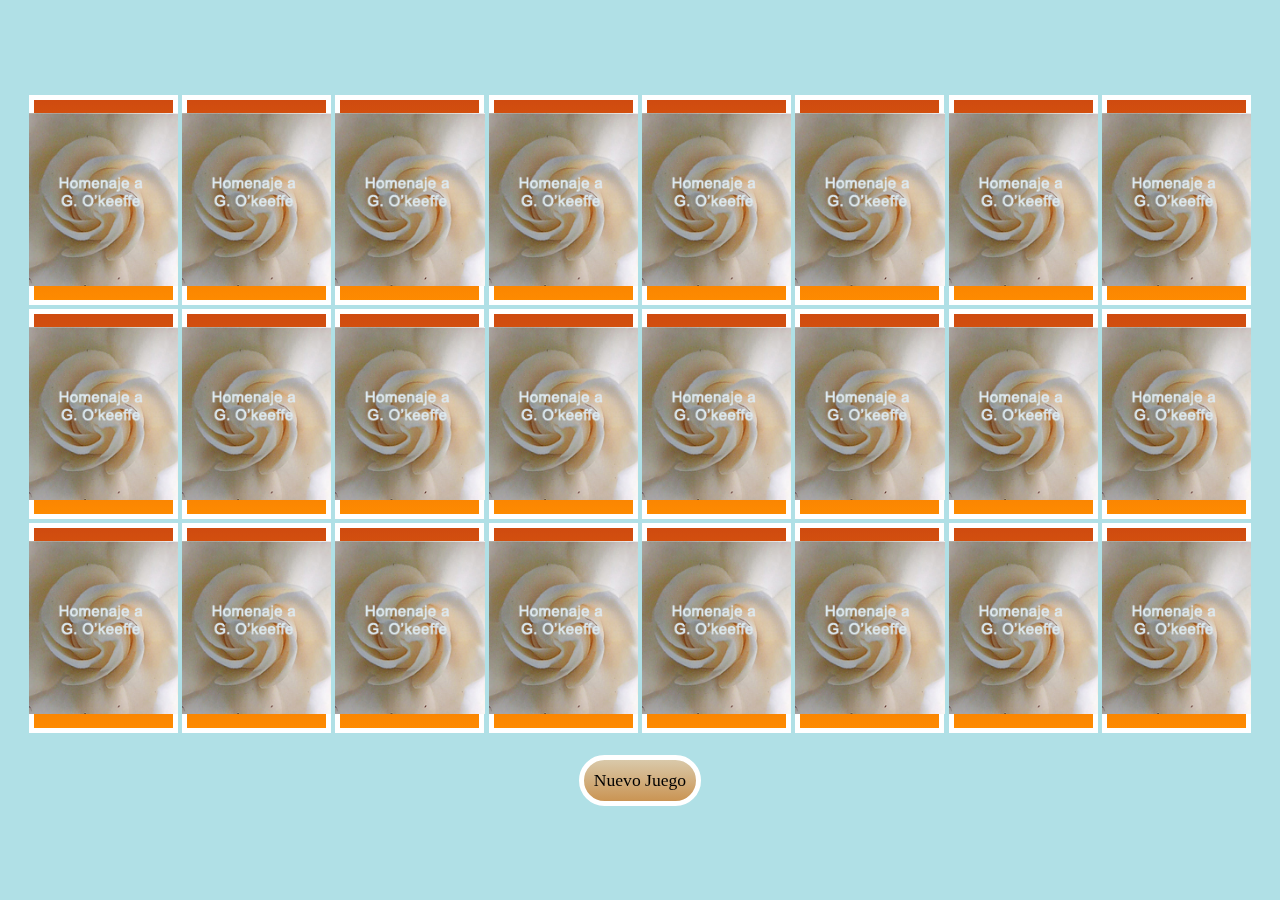
<file: ArtEspace/memorama/okeffe.htm>
<!DOCTYPE html>
<html lang="es">
    <head>
        <meta charset="utf-8" />
        <meta name="Author" content="JudithF">
        <meta name="viewport" content="width=device-width, initial-scale=1, shrink-to-fit=no" />
        <meta name="description" content="" />
        <meta name="author" content="" />
        <title>Memorama</title>
<!--          <link rel="stylesheet" href="https://cdnjs.cloudflare.com/ajax/libs/font-awesome/5.15.3/css/all.min.css">
 --></head>

<body>

    <!-- CSS -->
    <!-- efectos visuales -->
     <!-- Declarar las variables :root{ --} -->
    <style>
        :root {
            --w: calc(70vw / 6);          /* las variables siempre van identificadas con el -- y el nombre de la variable */
            --h: calc(70vh / 3);          /* calc nos sirve para ejecutar operaciones lógicas  */
        }

        * {
            transition: all 0.5s;
        }

        body {
            padding: 0;
            margin: 0;
            -webkit-perspective: 1000;     /*Esto nos da el efecto tarjeta en 3D*/
            background: powderblue;
            min-height: 100vh;
            display: flex;
            flex-direction: column;
            justify-content: center;
            align-items: center;
            text-align: center;
            font-family: calibri;
        }

        div {
            display: inline-block;
        }

        .area-tarjeta,
        .tarjeta,
        .cara {
            cursor: pointer;
            width: var(--w);
            min-width: 100px;
            height: var(--h);
        }

        .tarjeta {
            position: relative;
            transform-style: preserve-3d;
            animation: iniciar 5s;
        }

        .cara {
            position: absolute;
            backface-visibility: hidden;
            box-shadow: inset 0 0 0 5px white;
            font-size: 500%;
            display: flex;
            justify-content: center;
            align-items: center;
        }

        .trasera {
            background-color: lightcyan;
            transform: rotateY(180deg);
        }

        .superior {
            background: linear-gradient(#ce4910, darkorange);
        }

        .nuevo-juego {
            cursor: pointer;
            background: linear-gradient(rgb(217, 201, 170), rgb(202, 148, 83));
            padding: 10px;
            border-radius: 50px;
            border: white 5px solid;
            font-size: 110%;
        }

        @keyframes iniciar {

            20%,
            90% {
                transform: rotateY(180deg);
            }

            0%,
            100% {
                transform: rotateY(0deg);
            }
        }
    </style>

    <!-- HTML -->
    <!-- estructura visual -->

    <div id="tablero">    <!-- esto representara el tablero -->
    </div>

    <br>

    <div class="nuevo-juego" onclick="generarTablero()">
        Nuevo Juego
    </div>

    <!-- JS -->
    <!-- parte lógica -->
    <script>

        let iconos = []
        let selecciones = []

        generarTablero()

        function cargarIconos() {
            iconos = [
                '<img src="./tarjetaFlor/flor1.JPG" width="100%">',
                '<img src="./tarjetaFlor/flor2.JPG" width="100%">',
                '<img src="./tarjetaFlor/flor3.JPG" width="100%">',
                '<img src="./tarjetaFlor/flor4.JPG" width="100%">',
                '<img src="./tarjetaFlor/flor5.JPG" width="100%">',
                '<img src="./tarjetaFlor/flor6.JPG" width="100%">',
                '<img src="./tarjetaFlor/flor7.JPG" width="100%">',
                '<img src="./tarjetaFlor/flor8.JPG" width="100%">',
                '<img src="./tarjetaFlor/flor9.JPG" width="100%">',
                '<img src="./tarjetaFlor/flor10.JPG" width="100%">',
                '<img src="./tarjetaFlor/flor11.JPG" width="100%">',
                '<img src="./tarjetaFlor/flor12.JPG" width="100%">',
            ]
        }

        function generarTablero() {
            cargarIconos()
            let len = iconos.length
            selecciones = []
            let tablero = document.getElementById("tablero")
            let tarjetas = []
            
            for (let i = 0; i < len*2; i++) {
                tarjetas.push(`
                <div class="area-tarjeta" onclick="seleccionarTarjeta(${i})">
                    <div class="tarjeta" id="tarjeta${i}">
                        <div class="cara trasera" id="trasera${i}">
                            ${iconos[0]}
                        </div>
                        <div class="cara superior">
                         <img src="./tarjetaFlor/portada.jpg" width="100%">
                        </div>
                    </div>
                </div>        
                `)
                if (i % 2 == 1) {
                    iconos.splice(0, 1)
                }
            }
            tarjetas.sort(() => Math.random() - 0.5)
            tablero.innerHTML = tarjetas.join(" ")
        }

        function seleccionarTarjeta(i) {
            let tarjeta = document.getElementById("tarjeta" + i)
            if (tarjeta.style.transform != "rotateY(180deg)") {
                tarjeta.style.transform = "rotateY(180deg)"
                selecciones.push(i)
            }
            if (selecciones.length == 2) {
                deseleccionar(selecciones)
                selecciones = []
            }
        }

        function deseleccionar(selecciones) {
            setTimeout(() => {
                let trasera1 = document.getElementById("trasera" + selecciones[0])
                let trasera2 = document.getElementById("trasera" + selecciones[1])
                if (trasera1.innerHTML != trasera2.innerHTML) {
                    let tarjeta1 = document.getElementById("tarjeta" + selecciones[0])
                    let tarjeta2 = document.getElementById("tarjeta" + selecciones[1])
                    tarjeta1.style.transform = "rotateY(0deg)"
                    tarjeta2.style.transform = "rotateY(0deg)"
                }else{
                    trasera1.style.background = "plum"
                    trasera2.style.background = "plum"
                }
            }, 1000);
        }

    </script>

</body>

</html>
</file>
